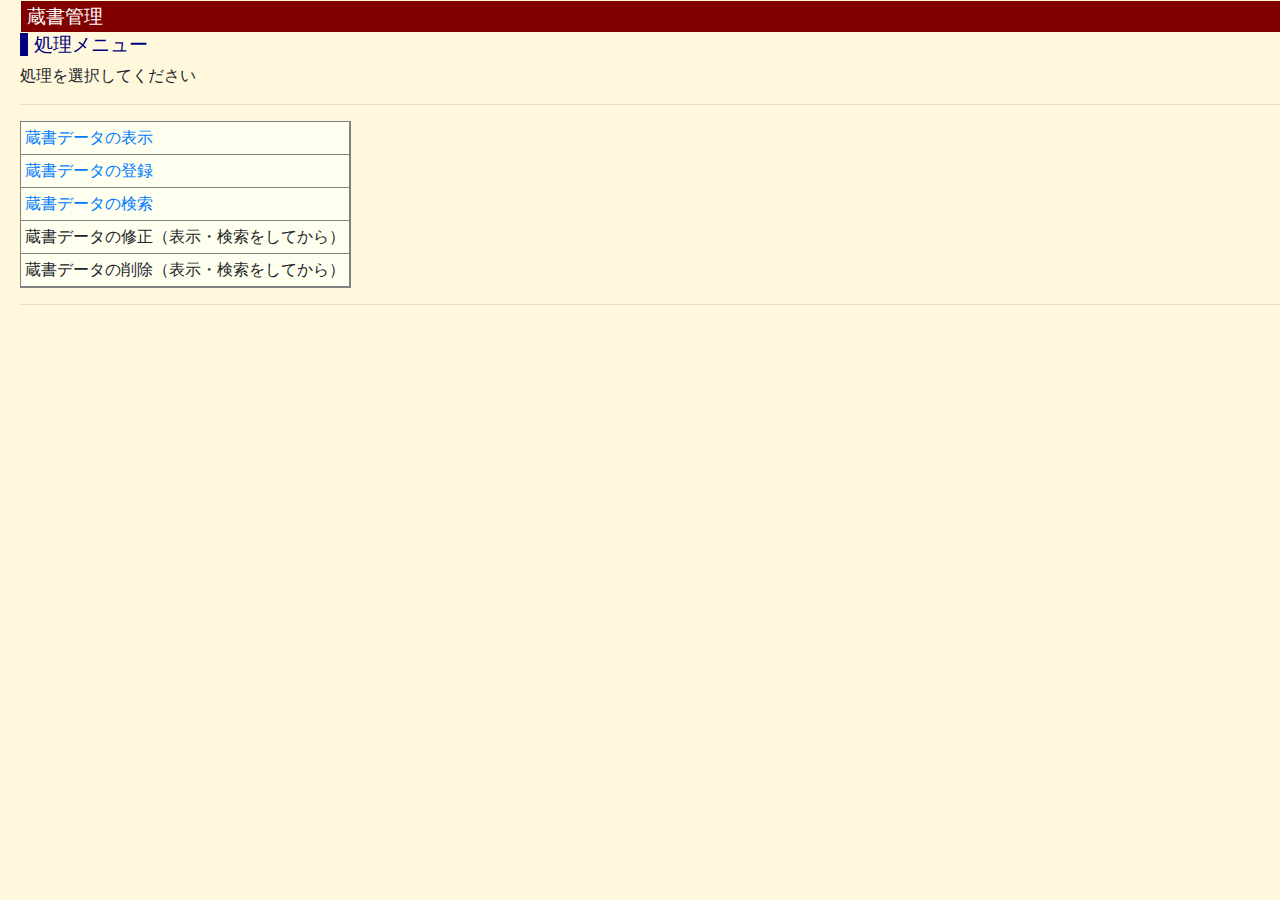
<file: index.html>
<!doctype html>
<html lang="ja">
  <head>
    <!-- Required meta tags -->
    <meta charset="utf-8">
    <meta name="viewport" content="width=device-width, initial-scale=1, shrink-to-fit=no">

    <!-- Bootstrap CSS -->
    <link rel="stylesheet" href="https://stackpath.bootstrapcdn.com/bootstrap/4.3.1/css/bootstrap.min.css" integrity="sha384-ggOyR0iXCbMQv3Xipma34MD+dH/1fQ784/j6cY/iJTQUOhcWr7x9JvoRxT2MZw1T" crossorigin="anonymous">
    <link rel="stylesheet" href="default.css">
    <title>蔵書管理</title>
  </head>
  <body>
    <h1>蔵書管理</h1>
    <h2>処理メニュー</h2>
    <p>処理を選択してください</p>
    <hr>

    <table>
        <tr><td><a href="list.erb">蔵書データの表示</a></td></tr>
        <tr><td><a href="entry.erb">蔵書データの登録</a></td></tr>
        <tr><td><a href="retrieve.erb">蔵書データの検索</a></td></tr>
        <tr><td>蔵書データの修正（表示・検索をしてから）</td></tr>
        <tr><td>蔵書データの削除（表示・検索をしてから）</td></tr>
    </table>
    <hr>
    <!-- Optional JavaScript -->
    <!-- jQuery first, then Popper.js, then Bootstrap JS -->
    <script src="https://code.jquery.com/jquery-3.3.1.slim.min.js" integrity="sha384-q8i/X+965DzO0rT7abK41JStQIAqVgRVzpbzo5smXKp4YfRvH+8abtTE1Pi6jizo" crossorigin="anonymous"></script>
    <script src="https://cdnjs.cloudflare.com/ajax/libs/popper.js/1.14.7/umd/popper.min.js" integrity="sha384-UO2eT0CpHqdSJQ6hJty5KVphtPhzWj9WO1clHTMGa3JDZwrnQq4sF86dIHNDz0W1" crossorigin="anonymous"></script>
    <script src="https://stackpath.bootstrapcdn.com/bootstrap/4.3.1/js/bootstrap.min.js" integrity="sha384-JjSmVgyd0p3pXB1rRibZUAYoIIy6OrQ6VrjIEaFf/nJGzIxFDsf4x0xIM+B07jRM" crossorigin="anonymous"></script>
  </body>
  </html>
</file>
<file: default.css>
body {
    background-color: #fff8dc;
    padding-left: 20px;
}

h1, h2, h3 {
    border-width: 0 0 0 8px;
    border-style: solid;
    padding-left: 0.3em;
    padding-right: 0.5em;
}

h1 {
    margin: 0em 0em 0em 0em;
    font-size: 1.2em;
    color: white;
    border-color: #fff8dc;
    background-color: maroon;
    border-width: 0.1em 0em 0.1em 0.1em;
    padding-top: 0.2em;
    padding-bottom: 0.2em;
}

h2 {
    font-size: 1.2em;
    color: navy;
    border-color: navy;
}

h3 {
    font-size: 1em;
    color: darkgreen;
    border-color: darkgreen;
}

table {
    border-width: 1px 2px 2px 1px;
    border-style: solid;
    background-color: gray;
    padding: 0;
    border-color: gray;
}

th, td {
    border-width: 1px 0px 0px 1px;
    border-style: solid;
    border-color: gray;
    padding: 4px;
    background-color: #ffffef;
}

th {
    text-align: center;
    font-weight: bold;
    background-color: #a0b8c8;
}
</file>
